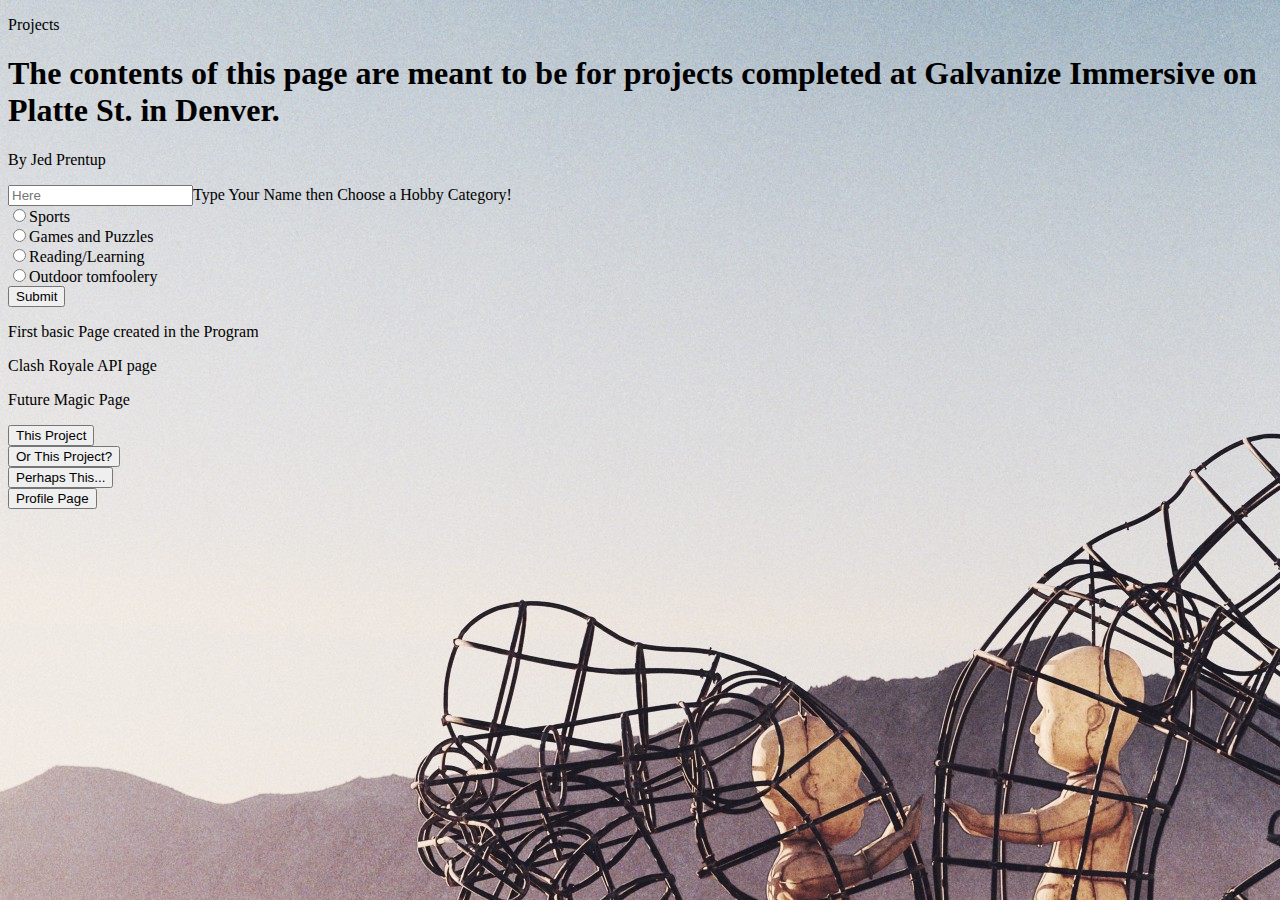
<file: index.html>
<!DOCTYPE html>
<!--[if lt IE 7]>      <html class="no-js lt-ie9 lt-ie8 lt-ie7"> <![endif]-->
<!--[if IE 7]>         <html class="no-js lt-ie9 lt-ie8"> <![endif]-->
<!--[if IE 8]>         <html class="no-js lt-ie9"> <![endif]-->
<!--[if gt IE 8]><!-->
<html class="no-js">
<!--<![endif]-->

<head>
    <meta charset="utf-8">
    <meta http-equiv="X-UA-Compatible" content="IE=edge">
    <title></title>
    <meta name="description" content="">
    <meta name="viewport" content="width=device-width, initial-scale=1">
    <link rel="stylesheet" href="https://stackpath.bootstrapcdn.com/bootstrap/4.1.3/css/bootstrap.min.css" integrity="sha384-MCw98/SFnGE8fJT3GXwEOngsV7Zt27NXFoaoApmYm81iuXoPkFOJwJ8ERdknLPMO"
        crossorigin="anonymous">
    <link rel="stylesheet" href="main.js" rel="index2.html">
</head>

<body background="wirePeople.jpeg" class="image">

    <div class="container">
        <div class="row flex-middle">
            <div class="col-2 medium">
                <p class="page-header">Projects</p>
            </div>
            <div class="col-6 medium">
                <h1 class="text-center">The contents of this page are meant to be for projects completed at Galvanize Immersive
                    on Platte St. in Denver.</h1>
            </div>
            <div class="col-2 medium">
                <p class="text-center">By Jed Prentup</p>
            </div>

        </div>
    </div>
    <div class="container">
        <div class="row">
            <input placeholder="Here" class="text-left">Type Your Name then Choose a Hobby Category!</br>
        </div>
        <form class="text-center">
            <input type="radio" name="Hobby" value="sports">Sports</br>
            <input type="radio" name="Hobby" value="games">Games and Puzzles</br>
            <input type="radio" name="Hobby" value="reading">Reading/Learning</br>
            <input type="radio" name="Hobby" value="outdoors">Outdoor tomfoolery</br>
            <input type="submit" name="Hobby"></br>
        </form>
    </div>
    <div class="container">
        <div class="row flex-center">
            <div class="col">
                <p>First basic Page created in the Program</p>
            </div>
            <div class="col">
                <p>Clash Royale API page</p>
            </div>
            <div class="col">
                <p>Future Magic Page</p>
            </div>
        </div>
    </div>
    <div class="container">
        <div class="row flex-center">
            <div class="col">
                <button onClick="myFunction()">This Project</button>
            </div>
            <div class="col">
                <button onClick="myFunction1()">Or This Project?</button>
            </div>
            <div class="col">
                <button onClick="myFunction2()">Perhaps This...</button>
            </div>
        </div>
    </div>
    <form action="index2.html">
        <input type="submit" value="Profile Page" />
    </form>
    <!--[if lt IE 7]>
            <p class="browsehappy">You are using an <strong>outdated</strong> browser. Please <a href="#">upgrade your browser</a> to improve your experience.</p>
        <![endif]-->

    <script src="https://code.jquery.com/jquery-3.3.1.slim.min.js" integrity="sha384-q8i/X+965DzO0rT7abK41JStQIAqVgRVzpbzo5smXKp4YfRvH+8abtTE1Pi6jizo"
        crossorigin="anonymous"></script>
    <script src="https://cdnjs.cloudflare.com/ajax/libs/popper.js/1.14.3/umd/popper.min.js" integrity="sha384-ZMP7rVo3mIykV+2+9J3UJ46jBk0WLaUAdn689aCwoqbBJiSnjAK/l8WvCWPIPm49"
        crossorigin="anonymous"></script>
    <script src="https://stackpath.bootstrapcdn.com/bootstrap/4.1.3/js/bootstrap.min.js" integrity="sha384-ChfqqxuZUCnJSK3+MXmPNIyE6ZbWh2IMqE241rYiqJxyMiZ6OW/JmZQ5stwEULTy"
        crossorigin="anonymous"></script>
    <script src="main.js" async defer></script>
</body>

</html>
</file>
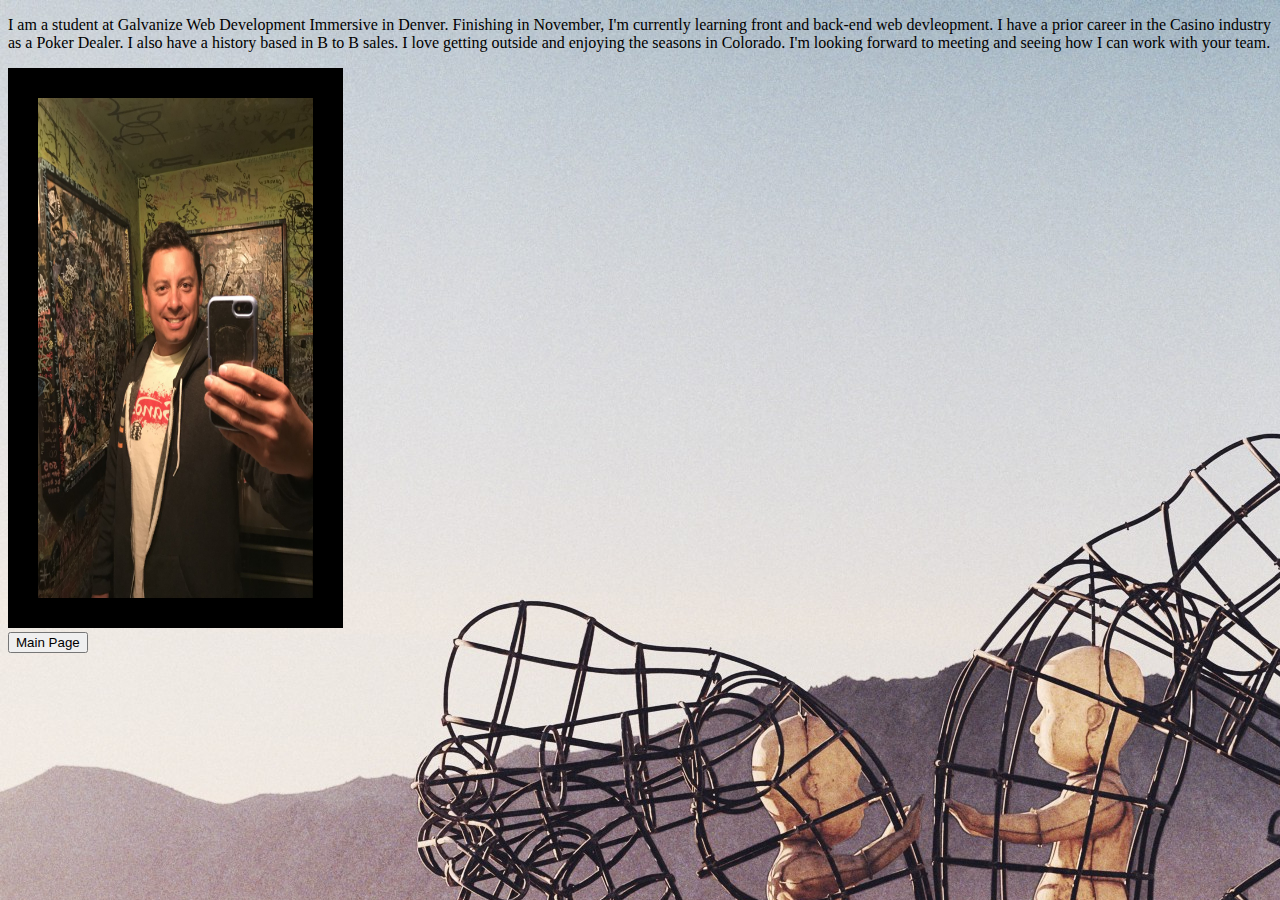
<file: index2.html>
<!DOCTYPE html>
<!--[if lt IE 7]>      <html class="no-js lt-ie9 lt-ie8 lt-ie7"> <![endif]-->
<!--[if IE 7]>         <html class="no-js lt-ie9 lt-ie8"> <![endif]-->
<!--[if IE 8]>         <html class="no-js lt-ie9"> <![endif]-->
<!--[if gt IE 8]><!-->
<html class="no-js">
<!--<![endif]-->

<head>
    <meta charset="utf-8">
    <meta http-equiv="X-UA-Compatible" content="IE=edge">
    <title>P1 Second Page!</title>
    <meta name="description" content="">
    <meta name="viewport" content="width=device-width, initial-scale=1">
    <link rel="stylesheet" href="https://stackpath.bootstrapcdn.com/bootstrap/4.1.3/css/bootstrap.min.css" integrity="sha384-MCw98/SFnGE8fJT3GXwEOngsV7Zt27NXFoaoApmYm81iuXoPkFOJwJ8ERdknLPMO"
        crossorigin="anonymous">
    <link rel="stylesheet" href="main.js" href="index.html">
</head>

<body background="wirePeople.jpeg" class="image">
    <div class="container">
        <div class="row flex-left">
            <div class="col-3">
                <p>I am a student at Galvanize Web Development Immersive in Denver. Finishing in November, I'm currently
                    learning front and back-end web devleopment. I have a prior career in the Casino industry as a Poker
                    Dealer. I also have a history based in B to B sales. I love getting outside and enjoying the seasons
                    in Colorado. I'm looking forward to meeting and seeing how I can work with your team.
                </p>
            </div>
            <div class="col-2">
            </div>
            <div class="col-7">
                <img src="profilBath.jpg" alt="Trulli" width="275" height="500" border="30">
            </div>
        </div>
    </div>
    </div>
    <form action="index.html">
        <input type="submit" value="Main Page" />
    </form>

    <!--[if lt IE 7]>
            <p class="browsehappy ">You are using an <strong>outdated</strong> browser. Please <a href="# ">upgrade your browser</a> to improve your experience.</p>
        <![endif]-->

    <script src="https://code.jquery.com/jquery-3.3.1.slim.min.js " integrity="sha384-q8i/X+965DzO0rT7abK41JStQIAqVgRVzpbzo5smXKp4YfRvH+8abtTE1Pi6jizo "
        crossorigin="anonymous "></script>
    <script src="https://cdnjs.cloudflare.com/ajax/libs/popper.js/1.14.3/umd/popper.min.js " integrity="sha384-ZMP7rVo3mIykV+2+9J3UJ46jBk0WLaUAdn689aCwoqbBJiSnjAK/l8WvCWPIPm49 "
        crossorigin="anonymous "></script>
    <script src="https://stackpath.bootstrapcdn.com/bootstrap/4.1.3/js/bootstrap.min.js " integrity="sha384-ChfqqxuZUCnJSK3+MXmPNIyE6ZbWh2IMqE241rYiqJxyMiZ6OW/JmZQ5stwEULTy "
        crossorigin="anonymous "></script>
    <script src="main.js " async defer></script>
</body>

</html>
</file>
